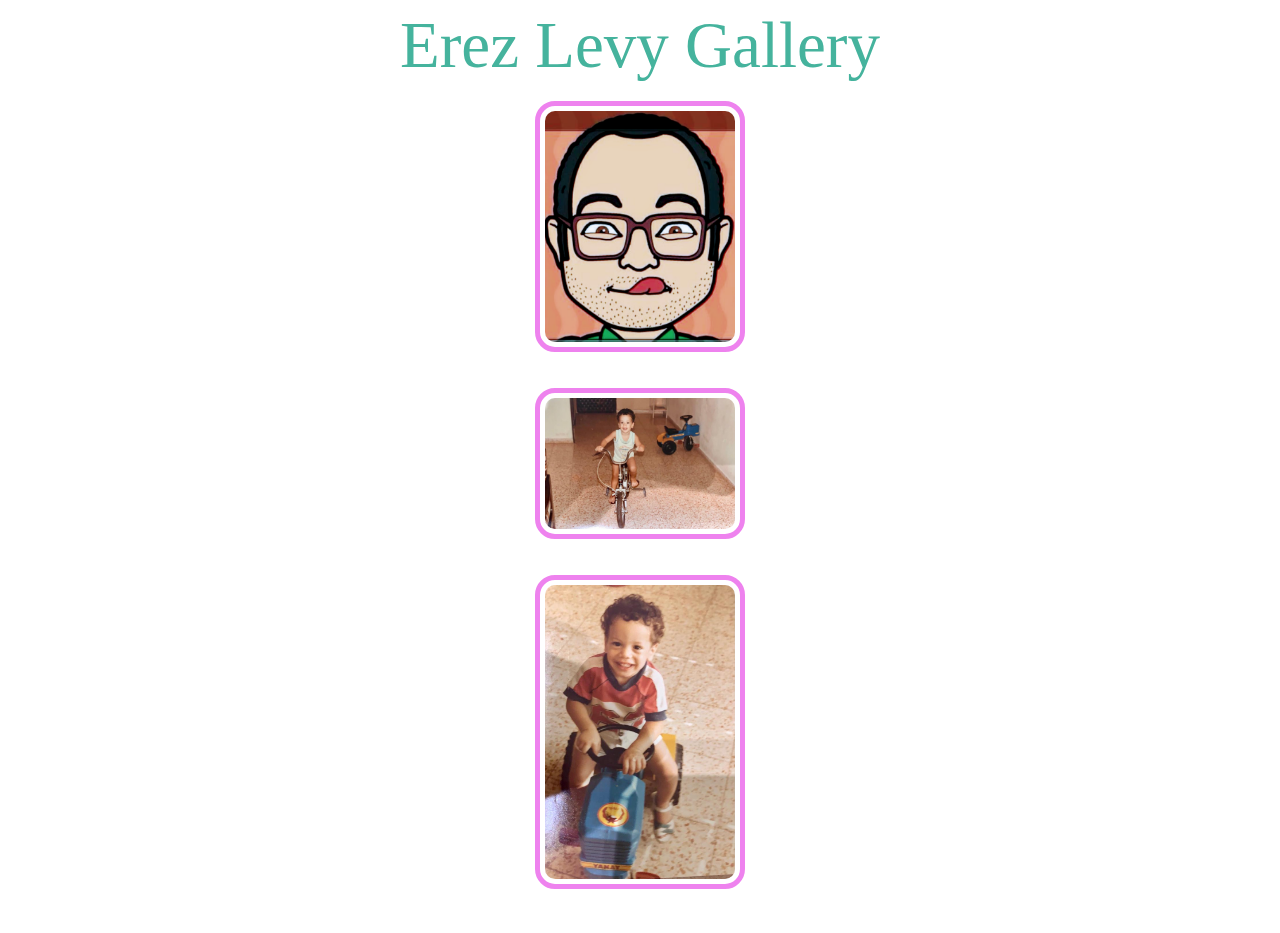
<file: gallery.html>
<html>
<head>
	<title>Welcome To My Website - Erez Levy</title>
	<link rel="stylesheet" type="text/css" href="style.css"
</head>
<body>
		<h2 class="center6">Erez Levy Gallery </h2>
		<br>
		<img class="center" src = "images/avatar.png" />
		<br>
		<br>
		<img class="center" src = "images/childhood-1.jpg" />
		<br>
		<br>
		<img class="center" src = "images/childhood-2.jpg" />
		<br>
		<br>
</body>
</html>
</file>
<file: style.css>
img {
  border: 1px solid #ddd;
  border-radius: 4px;
  padding: 5px;
  width: 250px;
  image-align:center;
}

h1 {
 font-family:Baskerville,Times,'Times New Roman',serif;
 font-size:20px;
 color:#589017;
 font-variant:small-caps;
 text-align:center;
 font-weight:bold;
 padding:5px; /* Tweak this to your liking */
 }

h2 { color: #45B39D; font-family: "Great Vibes", cursive; font-size: 65px; font-weight: normal; margin-bottom: 0px; margin-top: 5px; text-align: center; text-shadow: 0 1px 1px #fff; }
 
h3 {
 font-family:georgia,serif;
 font-size:18px;
 font-style:italic;
 color:#3E2F2F;
 letter-spacing:0;
 padding:0;
 text-align:center;
 }
 
 h4 {
 font-family:georgia,serif;
 font-size:20px;
 font-style:;
 color:#3E2F2F;
 letter-spacing:0;
 padding:0px;
 text-align:center;
 }
 
h5 { color: #5499C7; font-family: 'Open Sans Condensed', sans-serif; font-size: 64px; font-weight: 700; line-height: 64px; margin: 0 0 0; padding: 20px 30px; text-align: center; text-transform: uppercase; }

h6 {
	font-family:Baskerville,Times,'Times New Roman',serif;
	font-size:55px;
	color:#99A3A4;
	font-variant:small-caps;
	text-align:center;
	font-weight:bold;
	padding:0px; /* Tweak this to your liking */
	margin: 0;
	padding: 0;
    border: 0;
    outline: 0;
}

h7 {
 font-family:georgia,serif;
 font-size:14px;
 font-style:italic;
 color:#A3E4D7;
 letter-spacing:0;
 padding:0;
 text-align:right;
 }
 
 h8 {
 font-family:georgia,serif;
 font-size:14px;
 font-style:italic;
 color:#ABB2B9;
 letter-spacing:0;
 padding:0;
 text-align:left;
 }
 
  h9 {
 font-family:georgia,serif;
 font-size:20px;
 font-style:;
 font-weight:bold;
 color:#3E2F2F;
 letter-spacing:0;
 padding:0px;
 text-align:center;
 }
 
   h10 {
 font-family:georgia,serif;
 font-size:15px;
 font-style:;
 color:#3E2F2F;
 letter-spacing:0;
 padding:0px;
 text-align:center;
 }
 
P {
	font-family:Arial, Helvetica, sans-serif;
	font-style:bigFont;
	color:#3E2F2F;
	letter-spacing:0;
	text-align:center;
    font-size: 20px;
    vertical-align: baseline;
    background: transparent;
	margin: 0;
    padding: 0;
    border: 0;
    outline: 0;
  }
 
ul {
 font-family:georgia,serif;
 font-size:20px;
 font-style:;
 color:#3E2F2F;
 letter-spacing:0;
 padding:0px;
 text-align:center;
 }
 
img:hover {
  box-shadow: 0 0 2px 1px rgba(0, 140, 186, 0.5);
}

body {
	font-family: Arial;
}

.red {
	color: red;
}

.bigFont {
	font-size: 32px;
}



.center {
  display: block;
  margin-left: auto;
  margin-right: auto;
  width: 15%;
  border:5px solid violet; 
  border-radius:20px;
}

.home {
	width: 100vw;
	height: 40vh;
	background-color: #EF5354;
	font-size: 50px;
	color: white;
	text-align: center;
	margin: 10px 5px;
}

.About_Me {
	width: 100vw;
	height: 40vh;
	background-color: #EF5354;
	font-size: 50px;
	color: white;
	text-align: center;
	margin: 10px 5px;
}

.Links {
	width: 100vw;
	height: 40vh;
	background-color: #EF5354;
	font-size: 50px;
	color: white;
	text-align: center;
	margin: 10px 5px;
}

.center2 {
  display: block;
  margin-left: auto;
  margin-right: auto;
  width: 40%;
  border:5px solid violet; 
  border-radius:20px;
}

.center3 {
  display: block;
  margin-left: auto;
  margin-right: auto;
  width: 20%;
  border:5px solid violet; 
  border-radius:20px;
}

.center4 {
  display: block;
  margin-left: auto;
  width: 15%;
}

.center5 {
  display: block;
  margin-right: auto;
  width: 15%;
}

.center6 {
  display: block;
  margin-left: auto;
  margin-right: auto;
  width: 100%;
}

.bg {
  /* The image used */
  background-image: url("https://media.istockphoto.com/vectors/black-and-white-papers-with-gold-edge-vector-id1223681313?s=612x612");
  
  /* Full height */
  height: 100%;
  width: 100%;
  opacity: 0.2;
  position:fixed;
  

  /* Center and scale the image nicely */
  background-position: center;
  background-repeat: no-repeat;
  background-size: cover;
}
</file>
